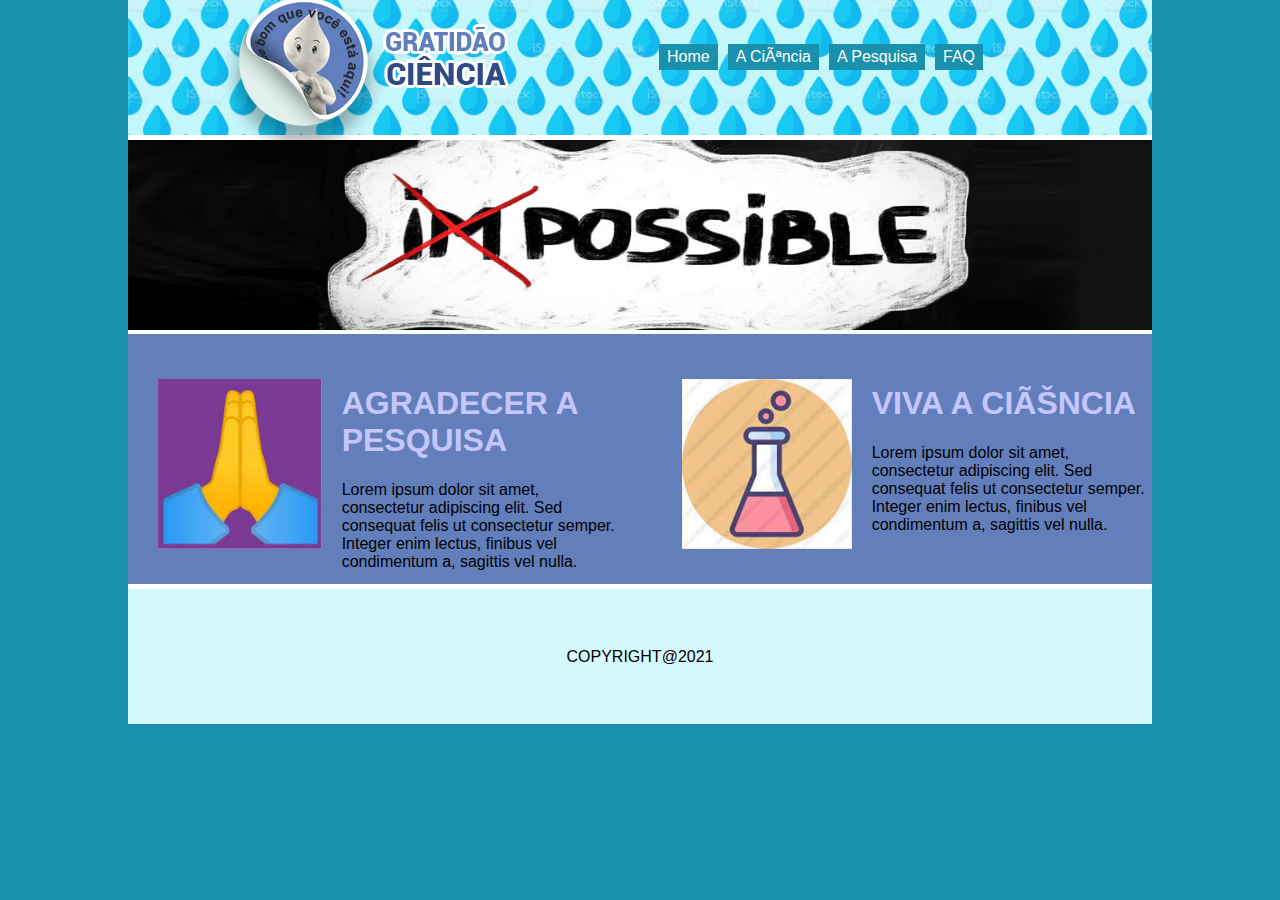
<file: Exercício TecWeb I 01/index.html>
<!DOCTYPE html>

<html lang="pt-br">
    <head>
        <title>Gratidão Ciência</title>
        <meta charset="utf-08"/>
        <link rel="stylesheet" type="text/css" href="css/style.css"/>
    </head>
    <body>
        <div id="principal">
            <header>
                <div id="logo">
                    <img src="imagens/logo.png" alt="erro" title="logo"/>
                </div>
                <nav>
                    <ul>
                        <li><a href="index.html">Home</a></li>
                        <li><a href="index.html">A Ciência</a></li>
                        <li><a href="index.html">A Pesquisa</a></li>
                        <li><a href="index.html">FAQ</a></li>
                    </ul>

                </nav>
                
            </header>
            <div id="miolo-do-site">
                <section id="primeiro-section">
                    <img src="imagens/img-destaque.jpg" alt="erro" title="Impossível/Possível"/>
                </section>
                <section id="segundo-section">
                    <article class="destaques">
                        <img src="imagens/destaque-01.jpg" alt="erro" title="Praise"/>
                        <div class="textos">
                        <h1><a href="index.html">AGRADECER A PESQUISA</a></h1>

                        <p>Lorem ipsum dolor sit amet, consectetur adipiscing elit.
                             Sed consequat felis ut consectetur semper. 
                             Integer enim lectus, finibus vel condimentum a, 
                             sagittis vel nulla.  </p>
                        </div>
                    </article>
                    <article class="destaques">
                        <img src="imagens/destaque-02.jpg" alt="erro" title="Ciência"/>

                        <div class="textos">
                        <h1><a href="index.html">VIVA A CIÊNCIA</a></h1>
                        
                        <p>Lorem ipsum dolor sit amet, consectetur adipiscing elit.
                             Sed consequat felis ut consectetur semper. 
                             Integer enim lectus, finibus vel condimentum a, 
                             sagittis vel nulla.  </p>
                             </div>
                    </article>

                </section>

            </div>
            <footer>
                COPYRIGHT@2021
            </footer>
            
        </div>
    </body>
</html>
</file>
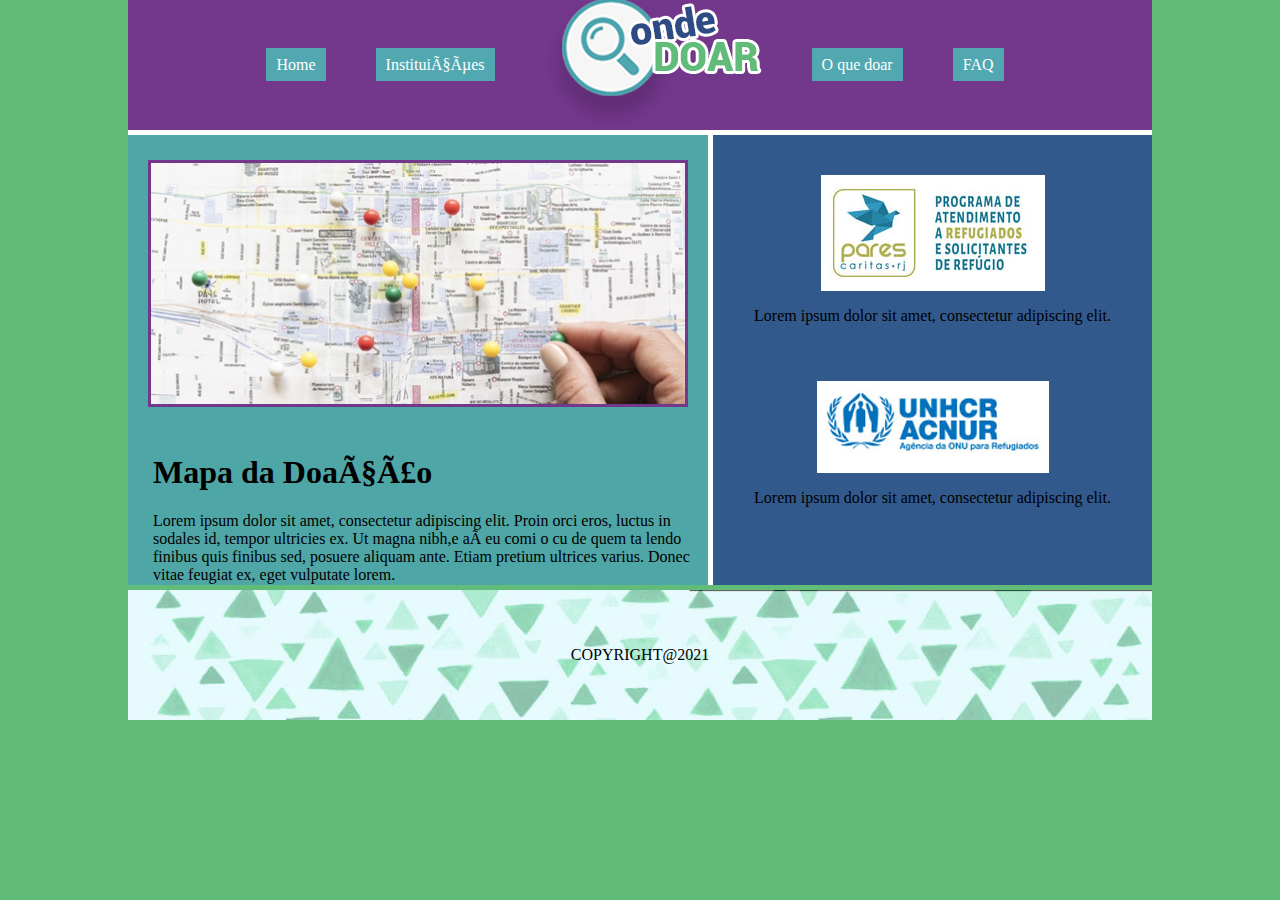
<file: Exercício TecWeb I 02/index.html>
<!DOCTYPE html>

<html lang="pt-br">
    <head>
        <meta charset="utf-08"/>
        <title>Doações - O que doar</title>
        <link rel="stylesheet" type="text/css" href="css/style.css"/>
    </head>

    <body>
        <div id="principal">
            <header>
                <nav>
                    <ul>
                        
                        <li><a href="index.html">Home</a></li>
                        <li><a href="index.html">Instituições</a></li>
                    
                        <li id="logo">
                            <img src="imagens/logo.png" alt="erro" title="Logo"/>
                        </li>
                        
                        <li><a href="index.html">O que doar</a></li>
                        <li><a href="index.html">FAQ</a></li>
                    
                    </ul>
                </nav>
            </header>
            <div id="miolo-do-site">
            <section>
                <div id="destaque-principal">
                    <img src="imagens/destaque-principal.jpg" alt="erro" title="mapal"/>
                </div>
                <div id="texto-section">
                    <h1><a href="index.html">Mapa da Doação</a></h1>
                    <p>Lorem ipsum dolor sit amet, consectetur adipiscing elit. Proin orci eros, luctus in sodales id,
                        tempor ultricies ex. Ut magna nibh,e aí eu comi o cu de quem ta lendo finibus quis finibus sed, posuere aliquam ante. Etiam pretium ultrices varius.
                         Donec vitae feugiat ex, eget vulputate lorem.</p>
                </div>
            </section>
            <aside>
                
                <article class="destaque-aside">
                    <img src="imagens/img-lateral-01.jpg" alt="erro" title="paris Caritas"/>
                
                <p>Lorem ipsum dolor sit amet, consectetur adipiscing elit.</p>
                </article>
                
                    <article class="destaque-aside">
                        <img src="imagens/img-lateral-02.jpg" alt="erro" title="Agência Da ONU"/>
                    
                    <p>Lorem ipsum dolor sit amet, consectetur adipiscing elit.</p>
                    </article>
            </aside>  
        </div>
        <footer>
            COPYRIGHT@2021

        </footer>
        </div>
        
    </body>
</html>
</file>
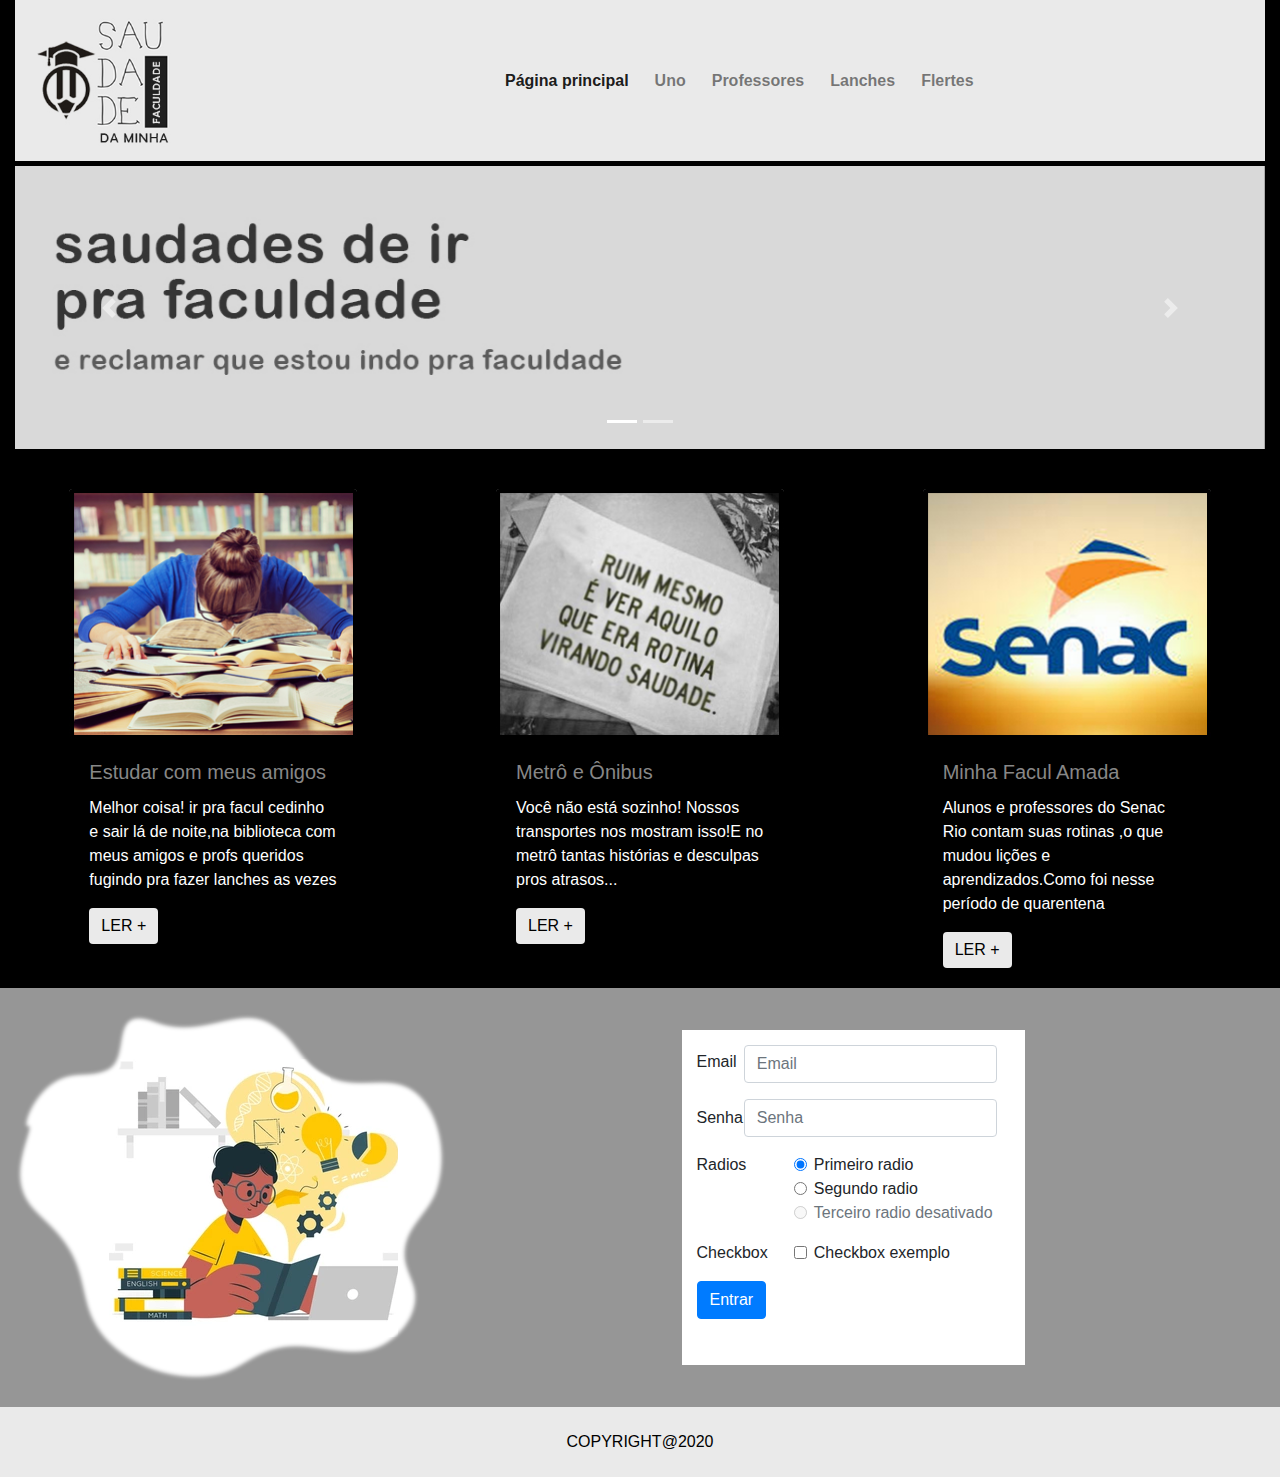
<file: Projeto Final de Tec Web I(responsivo)/index.html>
<!DOCTYPE html>
<html lang="pt-br">
  <head>
    <!-- Meta tags Obrigatórias -->
    <meta charset="utf-8"/>
    <meta name="viewport" content="width=device-width, initial-scale=1, shrink-to-fit=no"/>

    <!-- Bootstrap CSS -->
    <link rel="stylesheet" href="css/bootstrap.min.css" />

     <!-- Meu CSS -->
     <link rel="stylesheet" href="css/style.css" />
     

    <title>Saudades da minha faculdade</title>
  </head>
  <body>
    <div class="container-fluid">

        <div class="row">
            <div class="header col-12">
                <nav class="navbar navbar-expand-lg navbar-light minhacorzinha">
                    <a class="navbar-brand" href="index.html"><img src="imagens/logo-grande.jpg" alt="erro" title="Logo Saudades"></a>
                    <button class="navbar-toggler" type="button" data-toggle="collapse" data-target="#navbarNav" aria-controls="navbarNav" aria-expanded="false" aria-label="Alterna navegação">
                      <span class="navbar-toggler-icon"></span>
                    </button>
                    <div class="collapse navbar-collapse" id="navbarNav">
                      <ul class="navbar-nav">
                        <li class="nav-item active">
                          <a class="nav-link" href="#">Página principal <span class="sr-only">(Página atual)</span></a>
                        </li>
                        <li class="nav-item">
                          <a class="nav-link" href="#">Uno</a>
                        </li>
                        <li class="nav-item">
                          <a class="nav-link" href="#">Professores</a>
                        </li>
                        <li class="nav-item">
                            <a class="nav-link" href="lanches.html">Lanches</a>
                          </li>
                          <li class="nav-item">
                            <a class="nav-link" href="#">Flertes</a>
                          </li>
                        
                      </ul>
                    </div>
                  </nav>

            </div>

        </div>



        <div class="row">
            <div class="col-12">
                <div id="carouselExampleIndicators" class="carousel slide" data-ride="carousel">
                    <ol class="carousel-indicators">
                      <li data-target="#carouselExampleIndicators" data-slide-to="0" class="active"></li>
                      <li data-target="#carouselExampleIndicators" data-slide-to="1"></li>
                      
                    </ol>
                    <div class="carousel-inner">
                      <div class="carousel-item active">
                        <img class="d-block w-100" src="imagens/banner01.jpg" alt="Primeiro Slide">
                      </div>
                      <div class="carousel-item">
                        <img class="d-block w-100" src="imagens/banner02.jpg" alt="Segundo Slide">
                      </div>
                      
                    </div>
                    <a class="carousel-control-prev" href="#carouselExampleIndicators" role="button" data-slide="prev">
                      <span class="carousel-control-prev-icon" aria-hidden="true"></span>
                      <span class="sr-only">Anterior</span>
                    </a>
                    <a class="carousel-control-next" href="#carouselExampleIndicators" role="button" data-slide="next">
                      <span class="carousel-control-next-icon" aria-hidden="true"></span>
                      <span class="sr-only">Próximo</span>
                    </a>
                  </div>
            </div>

        </div>

        <div class="row destaques">
            <div class="col-12 col-md-4 d-flex justify-content-around">
                <div class="card border-0" style="width: 18rem;">
                    <img class="card-img-top " src="imagens/destaque01.jpg" alt="Erro" title="Estudar">
                    <div class="card-body">
                      <h5 class="card-title">Estudar com meus amigos</h5>
                      <p class="card-text">Melhor coisa! ir pra facul cedinho e sair lá de noite,na biblioteca com meus amigos e profs queridos fugindo pra fazer lanches as vezes</p>
                      <a href="#" class="btn btn-primary botao border-0">LER +</a>
                    </div>
                  </div>

            </div>
            <div class="col-12 col-md-4 d-flex justify-content-around">
                <div class="card border-0" style="width: 18rem;">
                    <img class="card-img-top" src="imagens/destaque02.jpg" alt="erro" title="Triste">
                    <div class="card-body">
                      <h5 class="card-title">Metrô e Ônibus</h5>
                      <p class="card-text">Você não está sozinho! Nossos transportes nos mostram isso!E no metrô tantas histórias e desculpas pros atrasos... </p>
                      <a href="#" class="btn btn-primary botao border-0">LER +</a>
                    </div>
                  </div>

            </div>
            <div class="col-12 col-md-4 d-flex justify-content-around">
                <div class="card border-0" style="width: 18rem;">
                    <img class="card-img-top" src="imagens/destaque03.jpg" alt="erro" title="Senac">
                    <div class="card-body">
                      <h5 class="card-title">Minha Facul Amada</h5>
                      <p class="card-text">Alunos e professores do Senac Rio contam suas rotinas ,o que mudou lições e aprendizados.Como foi nesse período de quarentena</p>
                      <a href="#" class="btn btn-primary botao border-0">LER +</a>
                    </div>
                  </div>

            </div>

        </div>

        <div class="row cadastro">
          
          <div class="col-12 col-md-4 d-flex justify-content-around align-items-center">
            <img src="imagens/ilustra.png" alt="erro" title="ilustra"/>

          </div>
          <div class="col-12 col-md-8 d-flex justify-content-around align-items-center ">
            <div class="formulario ">
              <form>
                <div class="form-group row ">
                  <label for="inputEmail3" class="col-sm-2 col-form-label espaco-email">Email</label>
                  <div class="col-sm-10">
                    <input type="email" class="form-control tamanho-preencher" id="inputEmail3" placeholder="Email">
                  </div>
                </div>
                <div class="form-group row">
                  <label for="inputPassword3" class="col-sm-2 col-form-label espaco">Senha</label>
                  <div class="col-sm-10">
                    <input type="password" class="form-control tamanho-preencher-pass" id="inputPassword3" placeholder="Senha">
                  </div>
                </div>
                <fieldset class="form-group">
                  <div class="row">
                    <legend class="col-form-label col-sm-2 pt-0 espaco">Radios</legend>
                    <div class="col-sm-10">
                      <div class="form-check espaco-caixas">
                        <input class="form-check-input" type="radio" name="gridRadios" id="gridRadios1" value="opcao1" checked>
                        <label class="form-check-label" for="gridRadios1">
                          Primeiro radio
                        </label>
                      </div>
                      <div class="form-check espaco-caixas">
                        <input class="form-check-input" type="radio" name="gridRadios" id="gridRadios2" value="opcao2">
                        <label class="form-check-label" for="gridRadios2">
                          Segundo radio
                        </label>
                      </div>
                      <div class="form-check disabled espaco-caixas">
                        <input class="form-check-input " type="radio" name="gridRadios" id="gridRadios3" value="opcao3" disabled>
                        <label class="form-check-label" for="gridRadios3">
                          Terceiro radio desativado
                        </label>
                      </div>
                    </div>
                  </div>
                </fieldset>
                <div class="form-group row">
                  <div class="col-sm-2 espaco">Checkbox</div>
                  <div class="col-sm-10">
                    <div class="form-check espaco-caixas">
                      <input class="form-check-input" type="checkbox" id="gridCheck1">
                      <label class="form-check-label" for="gridCheck1">
                        Checkbox exemplo 
                      </label>
                    </div>
                  </div>
                </div>
                <div class="form-group row">
                  <div class="col-sm-10 espaco-botton">
                    <button type="submit" class="btn btn-primary ">Entrar</button>
                  </div>
                </div>
              </form>
            </div>
            
          </div>
          

        </div>

        <div class="row">
          <div class="footer col-12">
            COPYRIGHT@2020

          </div>

        </div>
        
      </div>
    








    <!-- JavaScript (Opcional) -->
    <!-- jQuery primeiro, depois Popper.js, depois Bootstrap JS -->
    <script src="https://code.jquery.com/jquery-3.3.1.slim.min.js" integrity="sha384-q8i/X+965DzO0rT7abK41JStQIAqVgRVzpbzo5smXKp4YfRvH+8abtTE1Pi6jizo" crossorigin="anonymous"></script>
    <script src="https://cdnjs.cloudflare.com/ajax/libs/popper.js/1.14.3/umd/popper.min.js" integrity="sha384-ZMP7rVo3mIykV+2+9J3UJ46jBk0WLaUAdn689aCwoqbBJiSnjAK/l8WvCWPIPm49" crossorigin="anonymous"></script>
    <script src="https://stackpath.bootstrapcdn.com/bootstrap/4.1.3/js/bootstrap.min.js" integrity="sha384-ChfqqxuZUCnJSK3+MXmPNIyE6ZbWh2IMqE241rYiqJxyMiZ6OW/JmZQ5stwEULTy" crossorigin="anonymous"></script>
  </body>
</html>
</file>
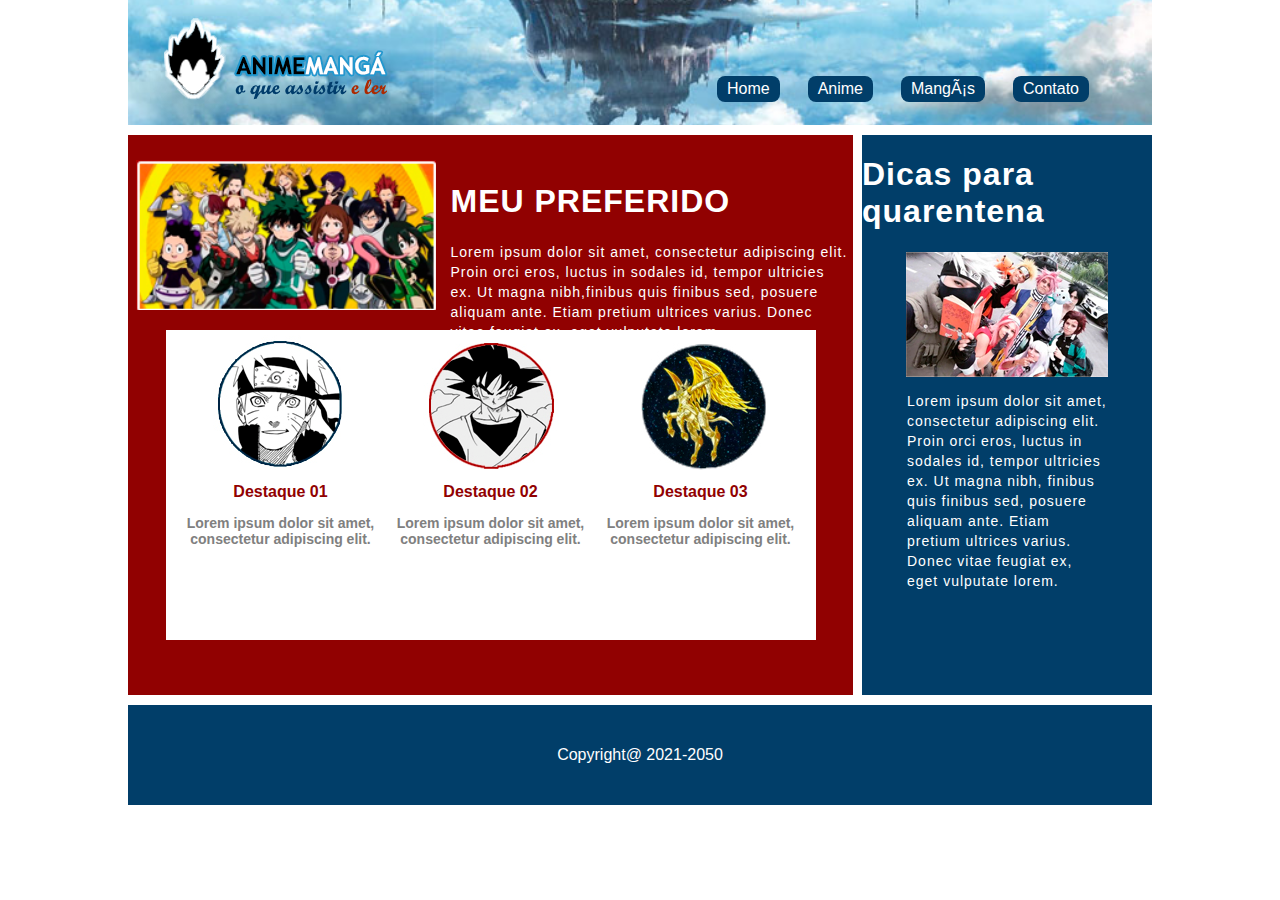
<file: Site Anime Mangá/index.html>
<!DOCTYPE html>

<html lang="pt-br">

    <head>
        <meta charset="utf - 8"/>
        <title>Anime e Mangá - o que assistir e ler</title>
        <link rel = "stylesheet" type="text/css" href="css/style.css" />

    </head>


    <body>
    <div id = "principal">
        <header>
            <div id="logo">
                <img src="imagens/logo-anime-manga.png" alt="erro" title="Logo anime e mangá"/>

            </div>

            <nav>
                <ul>
                    <li><a href="index.html">Home</a></li>
                    <li><a>Anime</a></li>
                    <li><a>Mangás</a</li>
                    <li><a>Contato</a></li>
                </ul>


            </nav>
        </header>

        <div id="miolo-do-site">


        <section id="section-principal">
            <div id="meupreferido">
                <img src="imagens/destaque-preferidos.jpg" alt="erro" title="Personagens de Boku no Hero" />
                <div id="textos">
                    <h1>MEU PREFERIDO</h1>

                    <p>Lorem ipsum dolor sit amet, consectetur adipiscing elit. Proin orci eros, luctus in sodales id,
                         tempor ultricies ex. Ut magna nibh,finibus quis finibus sed, posuere aliquam ante. Etiam pretium ultrices varius.
                          Donec vitae feugiat ex, eget vulputate lorem.</p>

                </div>

            </div>


            <section id="section-secundario">
                <article class="destaques">
                    <img src="imagens/destaque-01.jpg" alt="erro" title="Narutinho"/>
                    <h2>Destaque 01</h2>
                    <h3>Lorem ipsum dolor sit amet, 
                        consectetur adipiscing elit.</h3>

                </article>

                <article class="destaques">
                    <img src="imagens/destaque-02.jpg" alt="erro" title="Goku"/>
                    <h2>Destaque 02</h2>
                    <h3>Lorem ipsum dolor sit amet, 
                        consectetur adipiscing elit.</h3>
                    
                </article>

                <article class="destaques">
                    <img src="imagens/destaque-03.jpg" alt="erro" title="Armadura de Sagitário"/>
                    <h2>Destaque 03</h2>
                    <h3>Lorem ipsum dolor sit amet, 
                        consectetur adipiscing elit.</h3>
                    
                </article>

            </section>
        </section>

        <aside>
            <h1>
                Dicas para quarentena
            </h1>
            <img src="imagens/img-aside.jpg" alt="erro" title="Cosplayers"/>

            <div id="text-aside">
            <p>Lorem ipsum dolor sit amet, consectetur adipiscing elit. Proin orci eros, luctus in sodales id,
                tempor ultricies ex. Ut magna nibh, finibus quis finibus sed, posuere aliquam ante. Etiam pretium ultrices varius.
                 Donec vitae feugiat ex, eget vulputate lorem.</p>
            </div>
        </aside>
    </div>

    <footer>
        Copyright@ 2021-2050
    </footer>
       

      </div>
      </body>



</html>
</file>
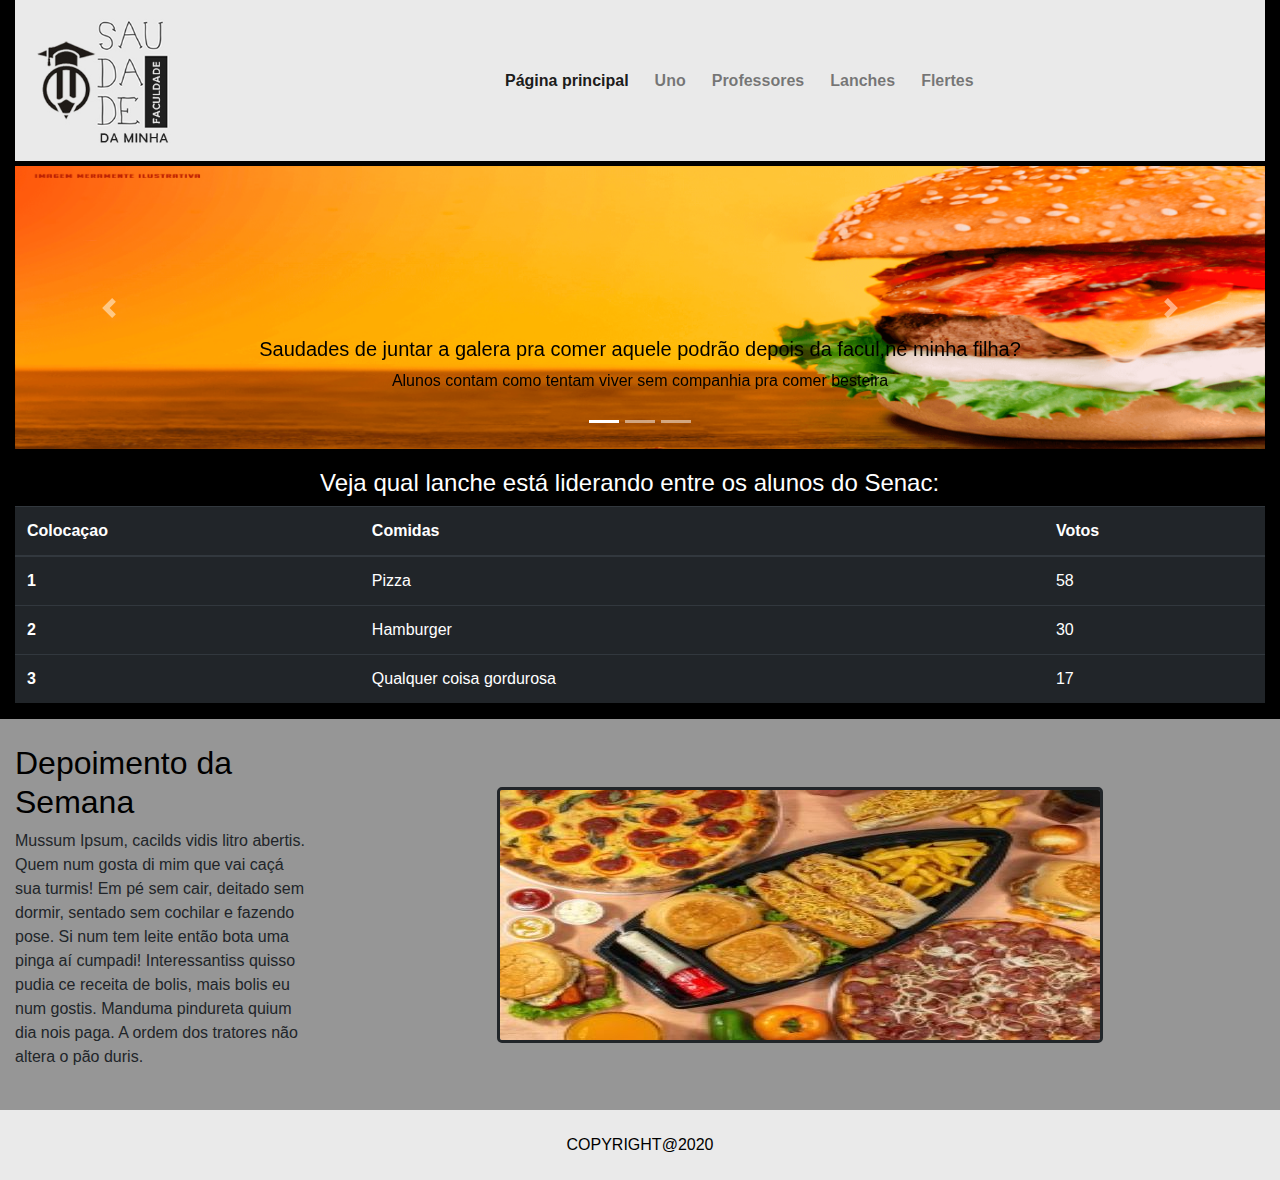
<file: Projeto Final de Tec Web I(responsivo)/lanches.html>
<!DOCTYPE html>
<html lang="pt-br">
  <head>
    <!-- Meta tags Obrigatórias -->
    <meta charset="utf-8"/>
    <meta name="viewport" content="width=device-width, initial-scale=1, shrink-to-fit=no"/>

    <!-- Bootstrap CSS -->
    <link rel="stylesheet" href="css/bootstrap.min.css"/>
    <link rel="stylesheet" href="css/style.css"/>

    <title>Os melhores lanches do Senac</title>
  </head>
  <body>
    <div class="container-fluid">
        <div class="row">
            <div class="header col-12">
                <nav class="navbar navbar-expand-lg navbar-light minhacorzinha">
                    <a class="navbar-brand" href="index.html"><img src="imagens/logo-grande.jpg" alt="erro" title="Logo Saudades"></a>
                    <button class="navbar-toggler" type="button" data-toggle="collapse" data-target="#navbarNav" aria-controls="navbarNav" aria-expanded="false" aria-label="Alterna navegação">
                      <span class="navbar-toggler-icon"></span>
                    </button>
                    <div class="collapse navbar-collapse" id="navbarNav">
                      <ul class="navbar-nav">
                        <li class="nav-item active">
                          <a class="nav-link" href="index.html">Página principal <span class="sr-only">(Página atual)</span></a>
                        </li>
                        <li class="nav-item">
                          <a class="nav-link" href="#">Uno</a>
                        </li>
                        <li class="nav-item">
                          <a class="nav-link" href="#">Professores</a>
                        </li>
                        <li class="nav-item">
                            <a class="nav-link" href="lanches.html">Lanches</a>
                          </li>
                          <li class="nav-item">
                            <a class="nav-link" href="#">Flertes</a>
                          </li>
                        
                      </ul>
                    </div>
                  </nav>

           


        </div>
      </div>

        <div class="row">
            <div class="col-12">
                <div id="carouselExampleIndicators" class="carousel slide" data-ride="carousel">
                    <ol class="carousel-indicators">
                      <li data-target="#carouselExampleIndicators" data-slide-to="0" class="active"></li>
                      <li data-target="#carouselExampleIndicators" data-slide-to="1"></li>
                      <li data-target="#carouselExampleIndicators" data-slide-to="2"></li>
                    </ol>
                    <div class="carousel-inner">
                      <div class="carousel-item active .carousel-caption">
                        <div class="carousel-caption d-none d-md-block">
                            <h5 class="texto-carrossel">Saudades de juntar a galera pra comer aquele podrão depois da facul,né minha filha?</h5>
                            <p class="texto-carrossel">Alunos contam como tentam viver sem companhia pra comer besteira</p>
                          </div>
                        <img class="d-block w-100" src="imagens/burgao.png" alt="Primeiro Slide">
                      </div>
                      <div class="carousel-item .carousel-caption">
                        <div class="carousel-caption d-none d-md-block">
                            <h5 class="texto-carrossel">Eu só queria juntar a galera pra comer um dogão</h5>
                            <p class="texto-carrossel">Olha só como eles estão com uma cara muito boa</p>
                          </div>
                        <img class="d-block w-100" src="imagens/dogao.jpeg" alt="Segundo Slide">
                      </div>
                      <div class="carousel-item .carousel-caption texto-carrossel">
                        <div class="carousel-caption d-none d-md-block">
                            <h5 class="texto-carrossel">Professora não fica brava comigo por colocar só foto de comida boa por favor.</h5>
                            <p class="texto-carrossel">Mas olha essa pizza aqui,parece que tava boa...</p>
                          </div>
                        <img class="d-block w-100" src="imagens/pizza.jpg" alt="Terceiro Slide">
                      </div>
                    </div>
                    <a class="carousel-control-prev" href="#carouselExampleIndicators" role="button" data-slide="prev">
                      <span class="carousel-control-prev-icon" aria-hidden="true"></span>
                      <span class="sr-only">Anterior</span>
                    </a>
                    <a class="carousel-control-next" href="#carouselExampleIndicators" role="button" data-slide="next">
                      <span class="carousel-control-next-icon" aria-hidden="true"></span>
                      <span class="sr-only">Próximo</span>
                    </a>
                  </div>
            </div>



            
        </div>
        <!--
        <div class="row ">
            <div class="titulo-destaque col-12">
                <h4>Veja qual lanche está liderando entre os alunos do Senac:</h4>
            </div>-->
            
            
        
        <div class="row">
            <h4 class="titulo-destaque">Veja qual lanche está liderando entre os alunos do Senac:</h4>
            <div class="col-12 tabela">
                <table class="table table-dark">
                    <thead>
                      <tr>
                        <th scope="col">Colocaçao</th>
                        <th scope="col">Comidas</th>
                        <th scope="col">Votos</th>
                        
                      </tr>
                    </thead>
                    <tbody>
                      <tr>
                        <th scope="row">1</th>
                        <td>Pizza</td>
                        <td>58</td>
                        
                      </tr>
                      <tr>
                        <th scope="row">2</th>
                        <td>Hamburger</td>
                        <td>30</td>
                        
                      </tr>
                      <tr>
                        <th scope="row">3</th>
                        <td>Qualquer coisa gordurosa</td>
                        <td>17</td>
                        
                      </tr>
                    </tbody>
                  </table>
                

            </div>
            
        </div>
        <div class="row area-depoimento ">
            

            <div class="col-12 col-md-3 textos-depo d-flex justify-content-around">
                <div>
                <h2 class="depoimento"><a href="index.html">Depoimento da Semana</a></h2>
                <p>Mussum Ipsum, cacilds vidis litro abertis. 
                    Quem num gosta di mim que vai caçá sua turmis! Em pé sem cair,
                     deitado sem dormir, sentado sem cochilar e fazendo pose.
                      Si num tem leite então bota uma pinga aí cumpadi! Interessantiss quisso pudia ce receita de bolis, mais bolis eu num gostis.
                    Manduma pindureta quium dia nois paga. A ordem dos tratores não altera o pão duris. 
                    </p>
                    </div>
                    
            </div>
            <div class="col-12 col-md-9 d-flex justify-content-around align-items-center">
            <div class="comida">
             <img src="imagens/lanches.jpeg" alt="erro" class="img-fluid"/>
            </div>
            </div>
            </div>
        </div>
        <div class="row">
            <div class="footer col-12">
                COPYRIGHT@2020
    
              </div>
            
        </div>

        
    </div>














    <!-- JavaScript (Opcional) -->
    <!-- jQuery primeiro, depois Popper.js, depois Bootstrap JS -->
    <script src="https://code.jquery.com/jquery-3.3.1.slim.min.js" integrity="sha384-q8i/X+965DzO0rT7abK41JStQIAqVgRVzpbzo5smXKp4YfRvH+8abtTE1Pi6jizo" crossorigin="anonymous"></script>
    <script src="https://cdnjs.cloudflare.com/ajax/libs/popper.js/1.14.3/umd/popper.min.js" integrity="sha384-ZMP7rVo3mIykV+2+9J3UJ46jBk0WLaUAdn689aCwoqbBJiSnjAK/l8WvCWPIPm49" crossorigin="anonymous"></script>
    <script src="https://stackpath.bootstrapcdn.com/bootstrap/4.1.3/js/bootstrap.min.js" integrity="sha384-ChfqqxuZUCnJSK3+MXmPNIyE6ZbWh2IMqE241rYiqJxyMiZ6OW/JmZQ5stwEULTy" crossorigin="anonymous"></script>
  </body>
</html>
</file>
<file: Exercício TecWeb I 01/css/style.css>
body{
    background-color: #1991AC;
    margin: 0px;
    font-family: Verdana, Geneva, Tahoma, sans-serif;
    font-size: 16px;
}

#principal{
    width: 1024px;
    margin: 0px auto;
    background-color: white;
    
}

header{
    height: 135px;
    background-image: url(../imagens/fundo-header.jpg);
    background-repeat: no-repeat;
    background-size: 100%;
    background-position: center;
    display: flex;
    align-items: center;
    justify-content: center;
    margin-bottom: 5px;
    
}

#logo img{
    margin-left: 50px;
    margin-right: 100px;
    margin-top: 20px;
    
}

nav{
    width: 500px;
    height: 80px;
}

ul{
    list-style-type: none;
    display: flex;
    
    
}

ul li{
    background-color: #1991AC;
    margin-left: 10px;
    padding: 4px 8px;
    
}

ul li a{
    text-decoration: none;
    color: white;
}

ul li a:hover{
    text-decoration: underline;
    color: rgb(65, 65, 245);
}

#miolo-do-site{
    width: 1024px;
    margin-bottom: 5px;
}

#primeiro-section img{
    width: 1024px;
    height: 190px;
}
#segundo-section{
    height: 1024px;
    height: 250px;
    background-color: #627FBB;
    display: flex;
    justify-content: space-around;
    align-items: center;


}

.destaques{
    display: flex;
    margin-left: 30px;
    margin-right: 30px;
       
}

.destaques img{
    height: 170px; 
    margin-top: 15px;
}

.textos{
    width: 280px;
    height: 190px;
   padding-left: 20px;
}

h1 a{
    text-decoration: none;
    color:rgb(198, 198, 255);
    
}

h1 a:hover{
    text-decoration: underline;
    color: white;
}





footer{
    background-color: #D6F9FF;
    width: 1024px;
    height: 135px;
    display: flex;
    justify-content: center;
    align-items: center;

}
</file>
<file: Exercício TecWeb I 02/css/style.css>
body{
    font-family: Georgia, 'Times New Roman', Times, serif;
    background-color: #61BC79;
    font-size: 16px;
    margin:  0px;
}

#principal{
    width: 1024px;
    margin: 0px auto;
}

header{
    width: 1024px;
    height: 130px;
    background-color: #73378C;
    justify-content: center;
    display: flex;
    align-items: center;
}

nav{
    width: 900px;
    height: 55px;
    display: flex;
    justify-content: center;
    
}

ul{
    list-style-type: none;
    display: flex;
    justify-content: space-between;
    align-items: center;
}


   

ul{
    list-style-type: none;
    
}



ul li{
    margin-right: 50px;
    
    
}

ul li a{
    text-decoration: none;
    color:white;
    background-color: #51A8B1;
    padding: 8px 10px;
}

ul li a:hover{
    text-decoration: underline;
    color: blue;
    

}


section{
    width: 580px;
    height: 450px;
    background-color: #4EA6A6;
    margin-top: 5px;

}

#miolo-do-site{
    display: flex;
    margin-bottom: 5px;
    background-color: white;
}

#destaque-principal{
    display: flex;
    padding: 25px 20px;
    flex-direction: column;
}
#destaque-principal img{
    border-style: solid;
    border-color: #73378C;
}

#texto-section{
    padding-left: 25px;
    
}


h1 a{
    color: black;
    text-decoration: none;
    
}

h1 a:hover{
    color: blue;
    text-decoration: underline;
}

aside{
    width: 450px;
    height: 450px;
    background-color: #32598C;
    margin-left: 5px;
    margin-top: 5px;
    display: flex;
    flex-direction: column;
    align-items: center;

}








.destaque-aside{
    margin-top: 40px;
    display: flex;
    flex-direction: column;
    align-items: center;
    
    
}


footer{
    width: 1024px;
    height: 130px;
    background-image: url(../imagens/background-footer.jpg);
    background-repeat: no-repeat;
    background-size: 100%;
    background-position: center;
    display: flex;
    justify-content: center;
    align-items: center;


}
</file>
<file: Projeto Final de Tec Web I(responsivo)/css/style.css>
.container-fluid{
    background-color: black;
}
.header{
    margin-bottom: 5px;
}
.navbar-brand img{
    width: 150px;
}

.minhacorzinha{
    background-color: #EAEAEA;
}
#navbarNav{
    margin-left: 300px;
}
.nav-link{
    font-weight: bold;
}
.nav-item{
    margin-right: 10px;
}

.destaques{
    margin-top: 40px;

}

.card-body{
    background-color: black;
}
.card-title{
    color: #878787;
}

.card-text{
    color: white;
}

.botao{
    background-color: #EAEAEA;
    color: black;
}

.cadastro{
    background-color: #969696;
    padding-bottom: 2%;
    padding-top: 2%;
}

.formulario{
    background-color: white;
    
}



.tamanho-preencher{
    width: 90%;
    margin-top: 15px;
}

.tamanho-preencher-pass {
    width: 90%;
}
.espaco-email{
    padding-top: 20px;
    padding-left: 30px;
}
.espaco{
    padding-left: 30px;
}

.espaco-caixas{
    padding-left: 70px;
}

.espaco-botton{
    padding-left: 30px;
    padding-bottom: 30px;

}

.footer{
    height: 70px;
    background-color: #EAEAEA;
    display: flex;
    justify-content: center;
    color: black;
    align-items: center;
}


/*Aqui começa a página dos lanches*/

.texto-carrossel{
    color:black;
}



.titulo-destaque{
    margin-top: 20px;
    color: white;
    margin-left: 25%;  
}
.tabela{
    display: flex;
    justify-content: center;
}

.depoimento a{
    color: black;
    text-decoration: none;
    
    
    
}

.depoimento a:hover{
    color: blue;
    text-decoration: underline;
}

.area-depoimento{
    background-color: #969696;
    padding-top: 2%;
    padding-bottom: 2%;
}
.depoimento-e-foto{
    display: flex;
    justify-content: space-between;
    align-items: center;
    margin-top: 30px;
}

.comida img{
    border-style: solid;
    border-radius: 5px;
}
</file>
<file: Site Anime Mangá/css/style.css>
body {
    font-family: Arial, Helvetica, sans-serif;
    font-size: 16px;
    margin: 0px;
}

#principal{
    width: 1024px;
    margin: 0px auto;


}

header{
    height: 125px;
    background-image: url("../imagens/fundo-header.jpg");
    background-repeat: no-repeat;
    background-position: center;
    background-size: 100%;
    display: flex;
    align-items: center;
}

#logo{
    width: 265px;
    height: 100px;
   
    padding-left: 20px;
    padding-top: 10px;

}

/*#logo img{
    width: 100px;
}*/

nav{
    width: 440px;
    height: 55px;
    
    margin-left: 250px;
    margin-top: 50px;
}

ul{
    list-style-type: none;
    display: flex;
    justify-content: space-around;
}

ul li{
    padding: 4px 10px;
    background-color:#013e69;
    border-radius: 8px;
    -moz-border-radius: 8px;
    -webkit-border-radius: 8px;
    
}

ul li a {
    color: white;
    text-decoration: none;

}

ul li a:hover {
    color: grey;
    text-decoration: underline;
}

/*aqui começa o miolo do site*/

#miolo-do-site{
    width: 1024px;
    height: 560px;
    margin-top: 10px;
    display: flex;
    justify-content: space-between;
}

#section-principal{
    width: 725px;
    height: 560px;
    background-color:#910101;
    display: flex;
    flex-direction: column;
    align-items: center;
    
}

#meupreferido{
    height: 150px;
    /*background-color: white;*/
    display: flex;
    padding-top: 25px;
    padding-left: 20px;

}

#textos{
    width: 400px;
    padding: 2px 15px;

}

h1{
    color: white;
    font-size: #c2bdb2;
    letter-spacing: 1px;
}
p{
    color: white;
    font-size: 14px;
    letter-spacing: 1px;
    line-height: 20px;
}

#section-secundario{
    width: 650px;
    height: 310px;
    background-color: white;
    display: flex;
    margin-top: 20px;
    justify-content: center;
    
}

.destaques{
    height: 220px;
    width: 200px;
    margin: 5px;
    display: flex;
    flex-direction: column;
    align-items: center;
}

h2{
    font-size: 16px;
    color: #910101;
}

h3{
    font-size: 14px;
    color:grey;
    text-align: center;
    margin-top: 0px;
}

aside{
    width: 290px;
    height: 560px;
    background-color: #013e69;
    display: flex;
    flex-direction: column;
    align-items: center;
    
    
    
}

#text-aside{
    width: 200px;
}

footer{
    height: 100px;
    background-color: #013e69;
    display: flex;
    align-items: center;
    justify-content: center;
    color: white;
    margin-top: 10px;
    margin-bottom: 10px;
}
</file>
